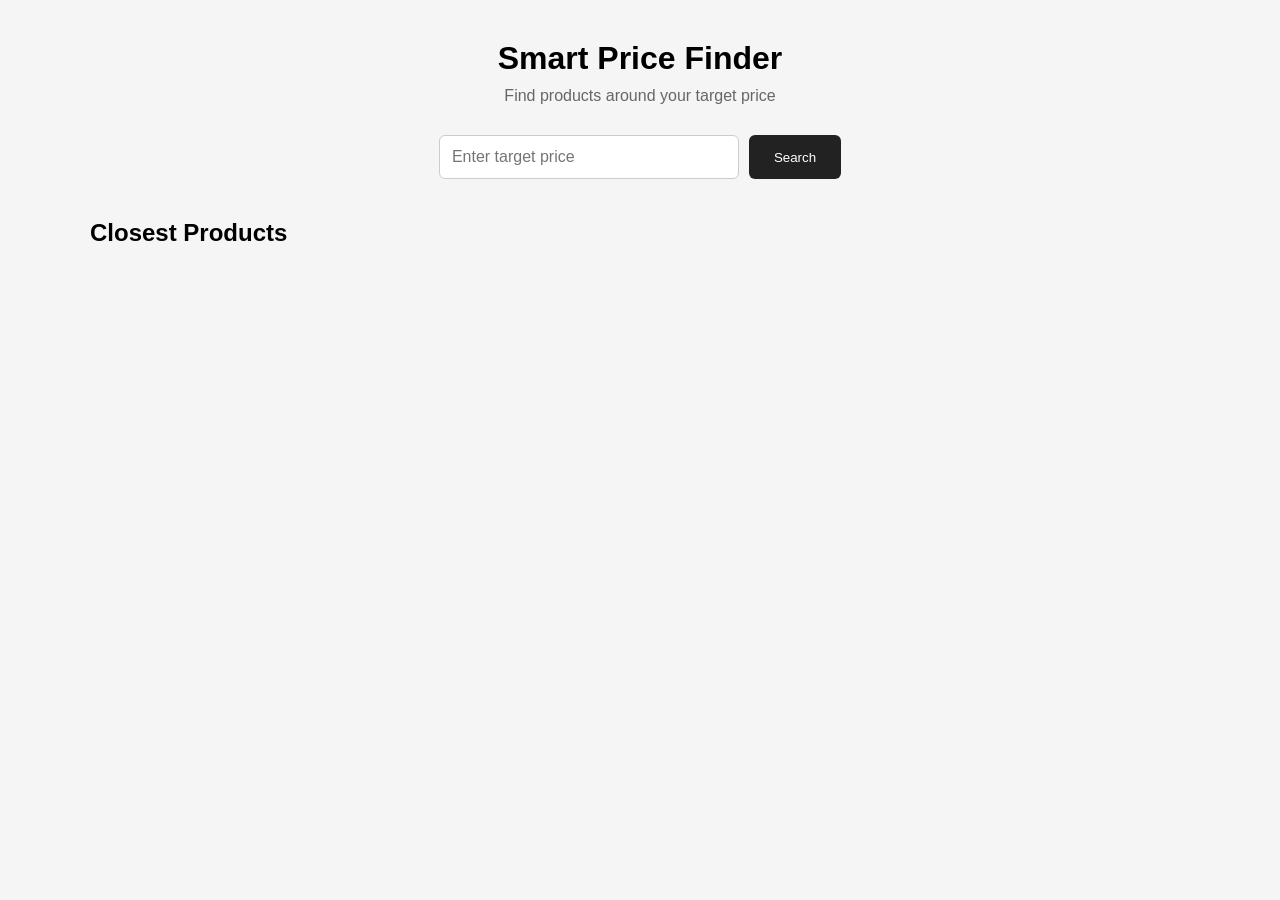
<file: challenge1/index.html>
<!DOCTYPE html>
<html lang="en">
<head>
    <meta charset="UTF-8">
    <meta name="viewport" content="width=device-width, initial-scale=1.0">
    <title>Smart Price Finder</title>

    <link rel="stylesheet" href="style.css">
</head>

<body>

    <div class="container">

        <h1>Smart Price Finder</h1>

        <p>Find products around your target price</p>

        <div class="search-box">

            <input
                type="number"
                id="priceInput"
                placeholder="Enter target price"
            >

            <button id="searchBtn">
                Search
            </button>

        </div>

        <h2>Closest Products</h2>

        <div id="productContainer" class="products"></div>

    </div>

    <script src="data.js"></script>
    <script src="script.js"></script>

</body>
</html>
</file>
<file: challenge1/style.css>
* {
    margin: 0;
    padding: 0;
    box-sizing: border-box;
}

body {
    font-family: Arial, sans-serif;
    background: #f5f5f5;
}

.container {
    width: 90%;
    max-width: 1100px;
    margin: 40px auto;
}

h1 {
    text-align: center;
    margin-bottom: 10px;
}

.container > p {
    text-align: center;
    color: #666;
    margin-bottom: 30px;
}

.search-box {
    display: flex;
    justify-content: center;
    gap: 10px;
    margin-bottom: 40px;
}

#priceInput {
    width: 300px;
    padding: 12px;
    border: 1px solid #ccc;
    border-radius: 6px;
    font-size: 16px;
}

#searchBtn {
    padding: 12px 25px;
    border: none;
    border-radius: 6px;
    background: #222;
    color: white;
    cursor: pointer;
}

#searchBtn:hover {
    background: #444;
}

h2 {
    margin-bottom: 20px;
}

.products {
    display: grid;
    grid-template-columns: repeat(auto-fit, minmax(220px, 1fr));
    gap: 20px;
}

.product-card {
    background: white;
    padding: 20px;
    border-radius: 10px;
    box-shadow: 0 2px 8px rgba(0, 0, 0, 0.1);
}

.product-card h3 {
    margin-bottom: 12px;
}

.product-card p {
    margin: 8px 0;
}

.price {
    font-size: 20px;
    font-weight: bold;
}

.rating {
    color: #d68b00;
}

.view-btn {
    margin-top: 12px;
    padding: 9px 15px;
    border: none;
    border-radius: 5px;
    background: #222;
    color: white;
    cursor: pointer;
}

@media (max-width: 600px) {

    .search-box {
        flex-direction: column;
    }

    #priceInput {
        width: 100%;
    }

    #searchBtn {
        width: 100%;
    }
}
</file>
